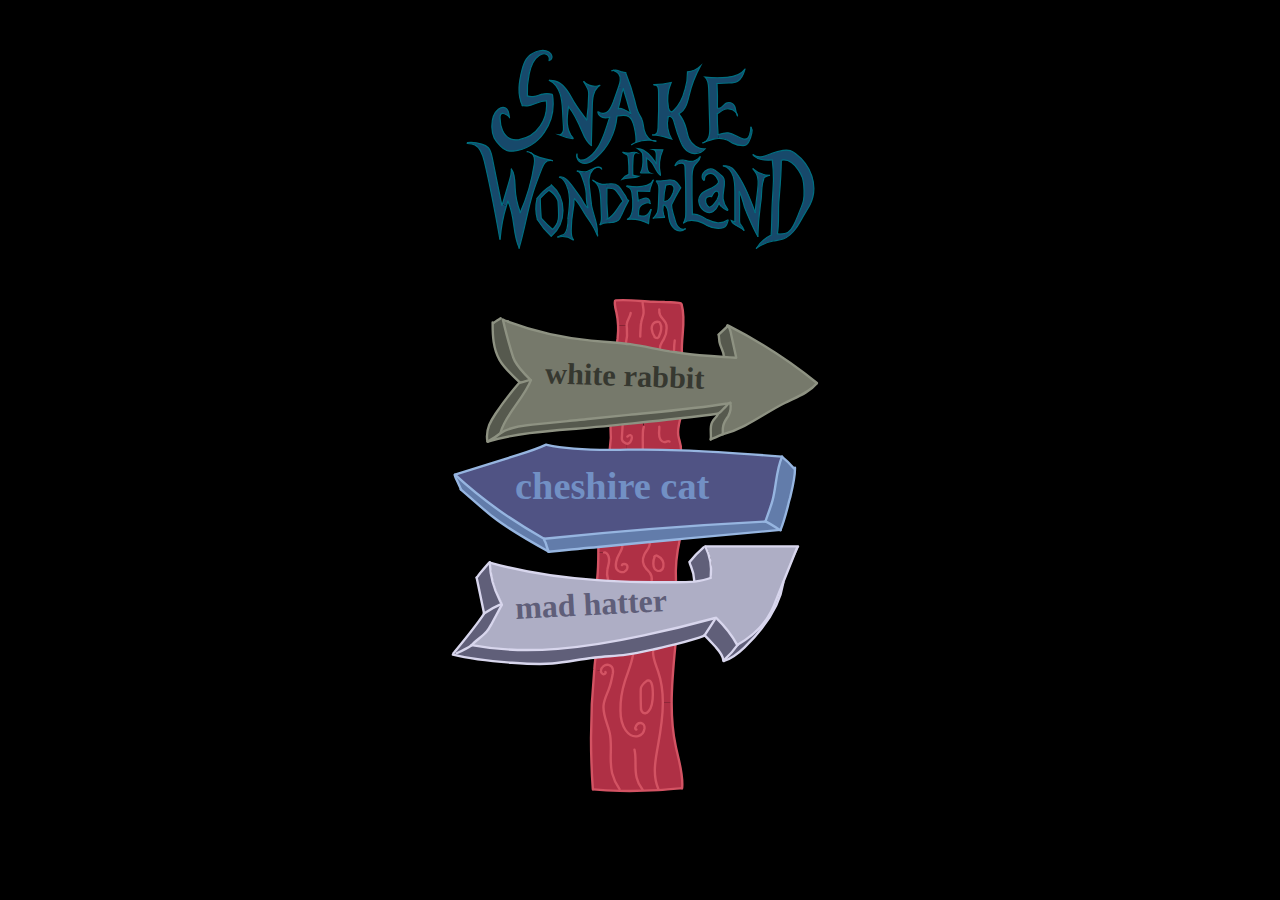
<file: home_snake.html>
<!DOCTYPE html>
<html>
    <head>
            <title>SNAKE IN WONDERLAND</title>
            <link rel="stylesheet" type="text/css" href="home_snake_stylesheet.css" />

            <meta charset="UTF-8">
            <meta name="viewport" content="width=device-width, initial-scale=1.0">
            <meta http-equiv="X-UA-Compatible" content="ie=edge"><!--By Rieke-->
    </head>
    <body>
        <header><img src="snake_in_wonderland_1.svg" height="250px" width="750px"/></header>
        <br></br>
        <div class="container"> 
            <span><a class="snake1" href=snake_1.html  >white rabbit</a></span> 
            <span><a class="snake2" href=snake_2.html >cheshire cat</a></span>
            <span><a class="snake3" href=snake_3.html >mad hatter</a></span> <!--https://wiki.selfhtml.org/wiki/CSS/Eigenschaften/Positionierung/position-->  
        </div>
    </body>
</html>
</file>
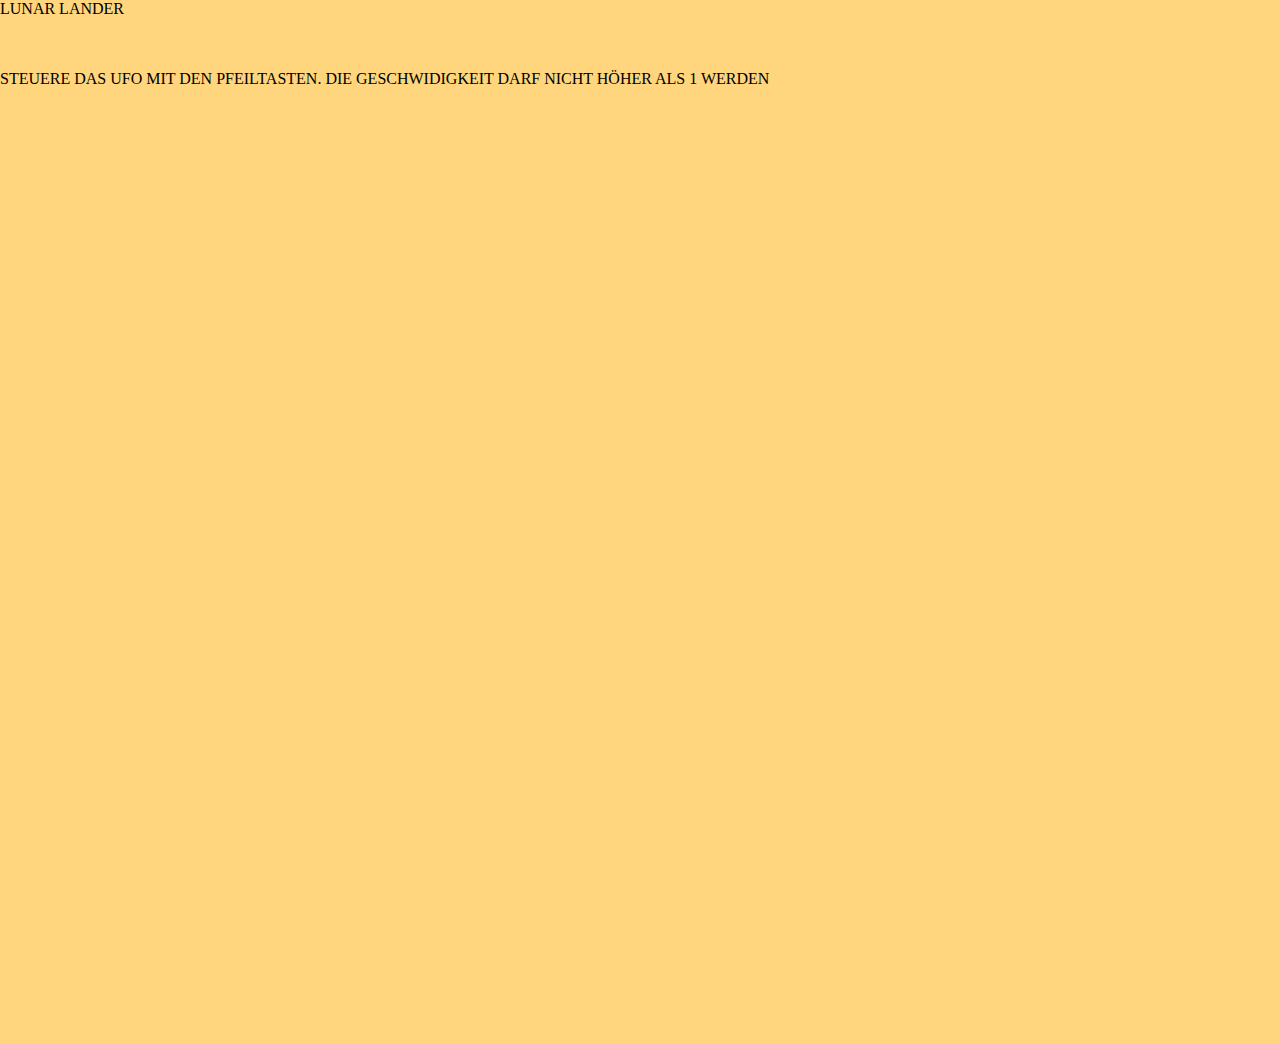
<file: LunarLander_portfolio.html>
<!DOCTYPE html>
<html>
    <head>
        <title>LunarLander</title>
        <link rel="stylesheet" type="text/css" href="stylesheet_projekte.css" />

        <meta charset="UTF-8">
            <meta name="viewport" content="width=device-width, initial-scale=1.0">
            <meta http-equiv="X-UA-Compatible" content="ie=edge"><!-- -By Rieke-->
    </head>
    <body>
        <header>LUNAR LANDER</header>
        <br/>
        <br/>
        <p>STEUERE DAS UFO MIT DEN PFEILTASTEN. DIE GESCHWIDIGKEIT DARF NICHT HÖHER ALS 1 WERDEN</p>
        <br />
        <br />
        <script src="p5.min.js"></script>
        <script src="p5setup.js"></script>
        <script src="lunarLander.js"></script>
    </body>
</html>
</file>
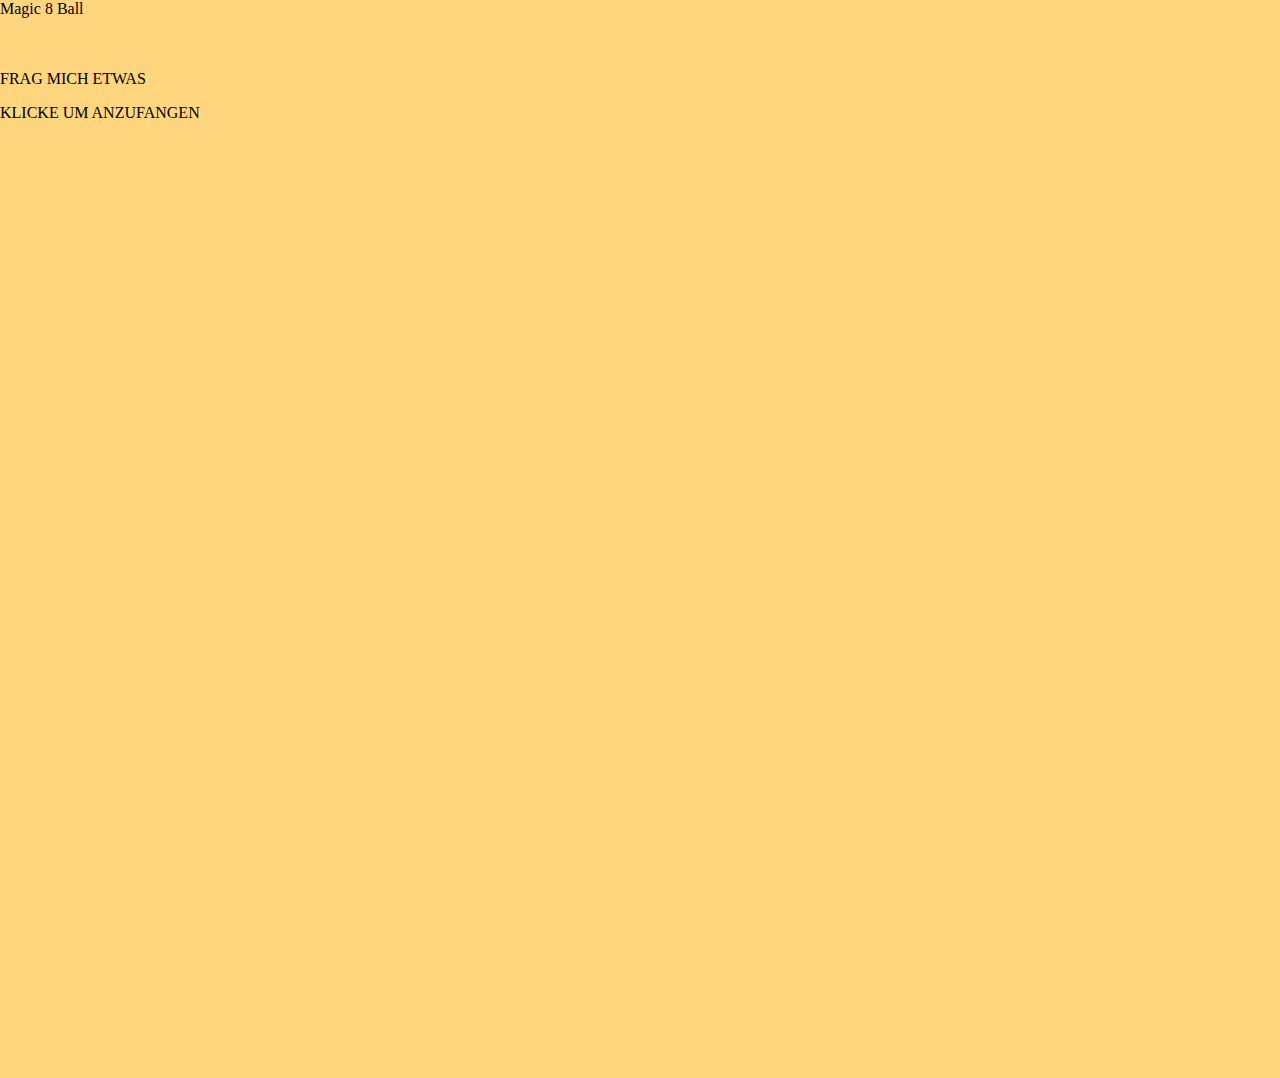
<file: magic8ball_portfolio.html>
<!DOCTYPE html>
<html>
    <head>
        <title>Magic8Ball</title>
        <link rel="stylesheet" type="text/css" href="stylesheet_projekte.css" />

        <meta charset="UTF-8">
            <meta name="viewport" content="width=device-width, initial-scale=1.0">
            <meta http-equiv="X-UA-Compatible" content="ie=edge"><!-- -By Rieke-->
    </head>
    <body>
        <header>Magic 8 Ball</header>
        <br/>
        <br/>
        <p>FRAG MICH ETWAS</p>
        <p>KLICKE UM ANZUFANGEN</p>
        <br />
        <br />
        <script src="p5.min.js"></script>
        <script src="p5setup.js"></script>
        <script src="magic8ball.js"></script>
    </body>
</html>
</file>
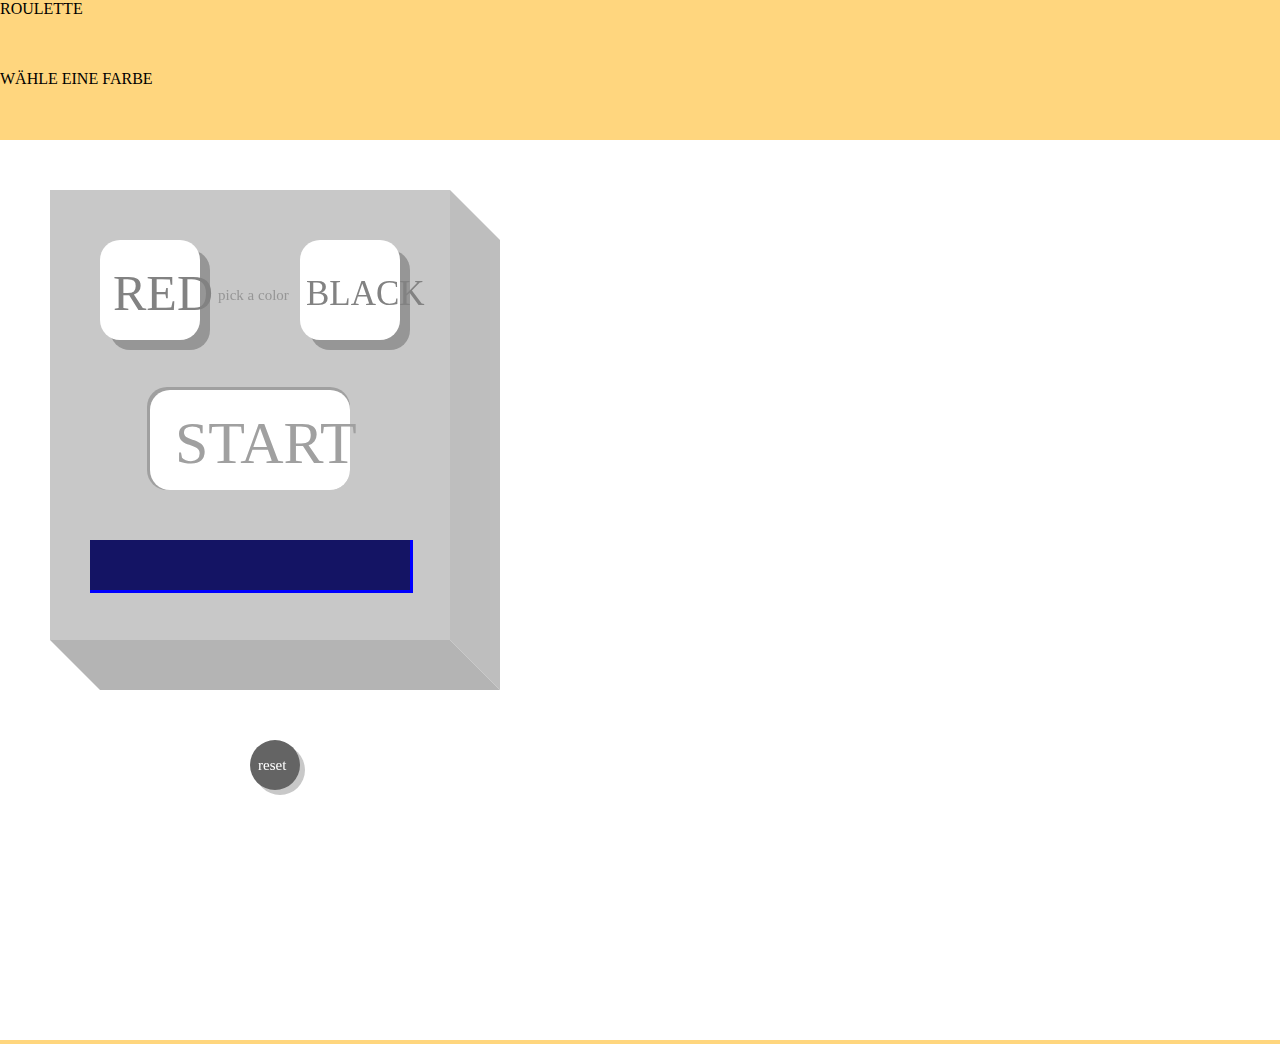
<file: roulette_portfolio.html>
<!DOCTYPE html>
<html>
    <head>
        <title>Roulette</title>
        <link rel="stylesheet" type="text/css" href="stylesheet_projekte.css" />

        <meta charset="UTF-8">
            <meta name="viewport" content="width=device-width, initial-scale=1.0">
            <meta http-equiv="X-UA-Compatible" content="ie=edge"><!-- -By Rieke-->
    </head>
    <body>
        <header>ROULETTE</header>
        <br/>
        <br/>
        <p>WÄHLE EINE FARBE</p>
        <br />
        <br />
        <script src="p5.min.js"></script>
        <script src="p5setup.js"></script>
        <script src="roulette.js"></script>
    </body>
</html>
</file>
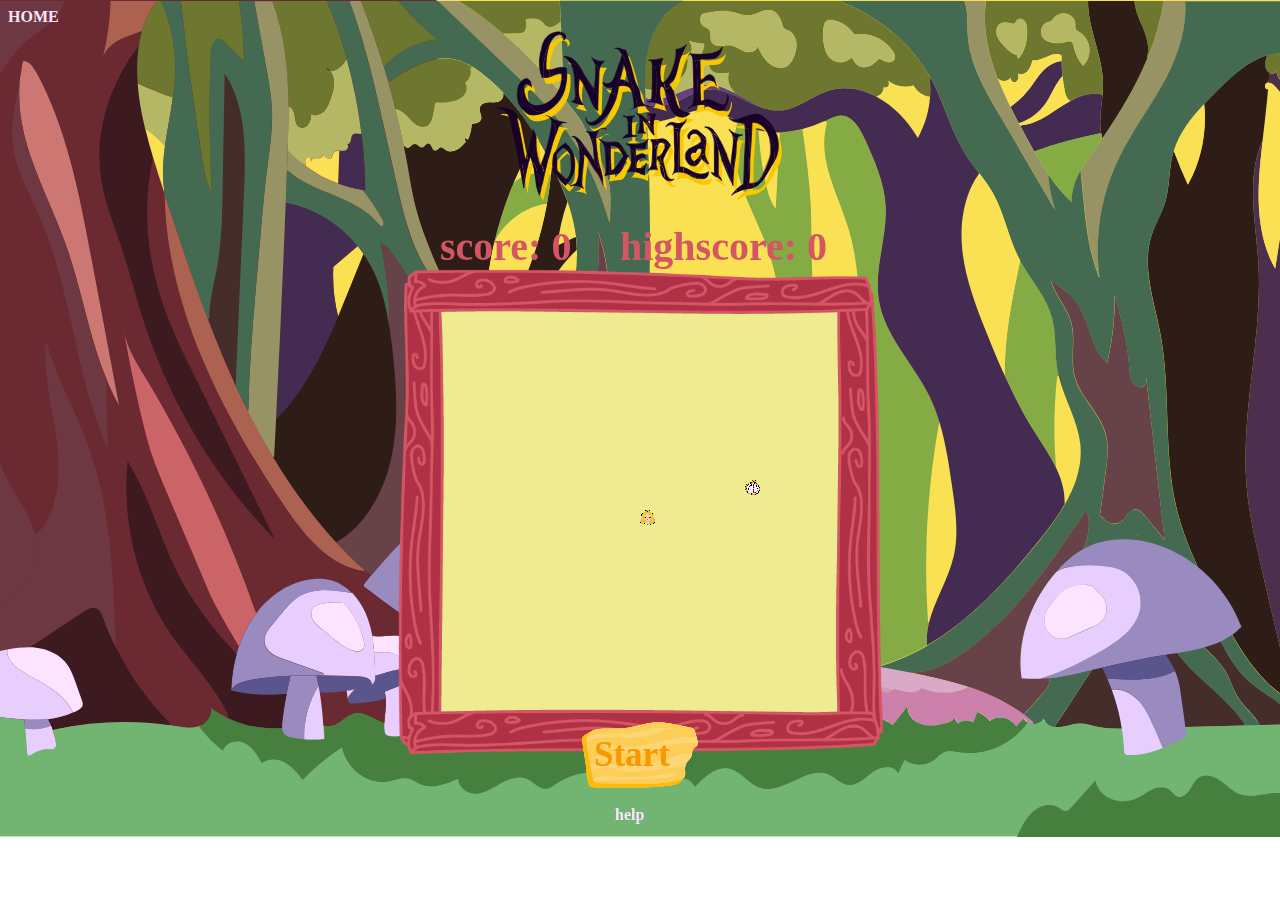
<file: snake_1.html>
<!DOCTYPE html>
<html>
  <head>
    <title>snake</title>
    <link rel="stylesheet" type="text/css" href="snake_1_stylesheet.css" />
    <script src="snake_1.js"></script>
  </head>
  <body>
    <span><a href="home_snake.html" class="snake"> HOME</a></span>
    <header>
      <img src="snake_in_wonderland_2.svg" height="180px" width="500px" />
    </header>
    <script src="p5.min.js"></script>
    <!-- <script src="p5setup.js"></script> -->
    <div id="snake1"></div>
  </body>
</html>
</file>
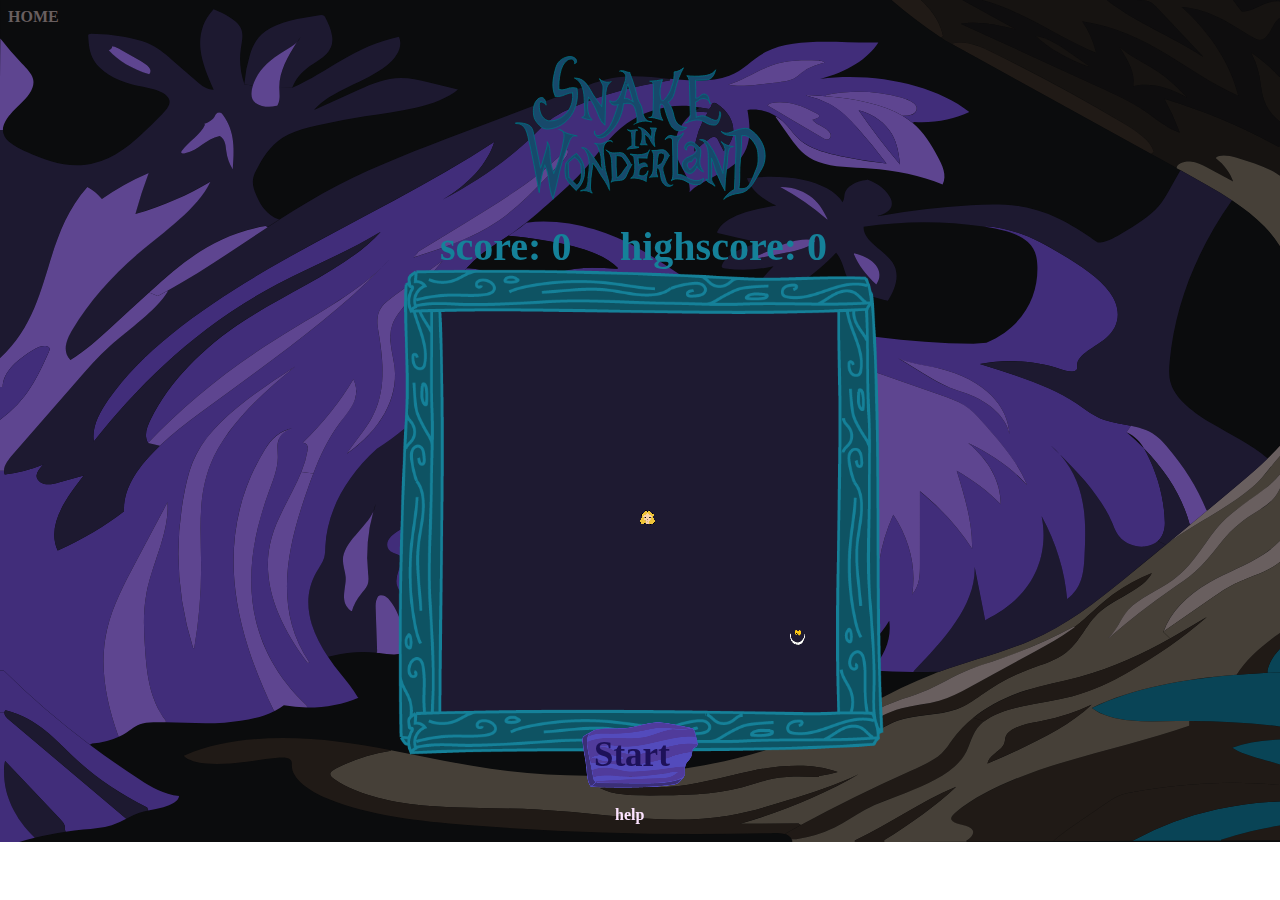
<file: snake_2.html>
<!DOCTYPE html>
<html>
  <head>
    <title>snake 2</title>
    <link rel="stylesheet" type="text/css" href="snake_2_stylesheet.css" />
  </head>
  <body>
    <span><a href="home_snake.html" class="snake"> HOME</a></span>
    <header>
      <img src="snake_in_wonderland_1.svg" height="180px" width="500px" />
    </header>
    <div id="snake2"></div>
    <script src="p5.min.js"></script>
    <!-- <script src="p5setup.js"></script> -->
    <script src="snake_2.js"></script>
  </body>
</html>
</file>
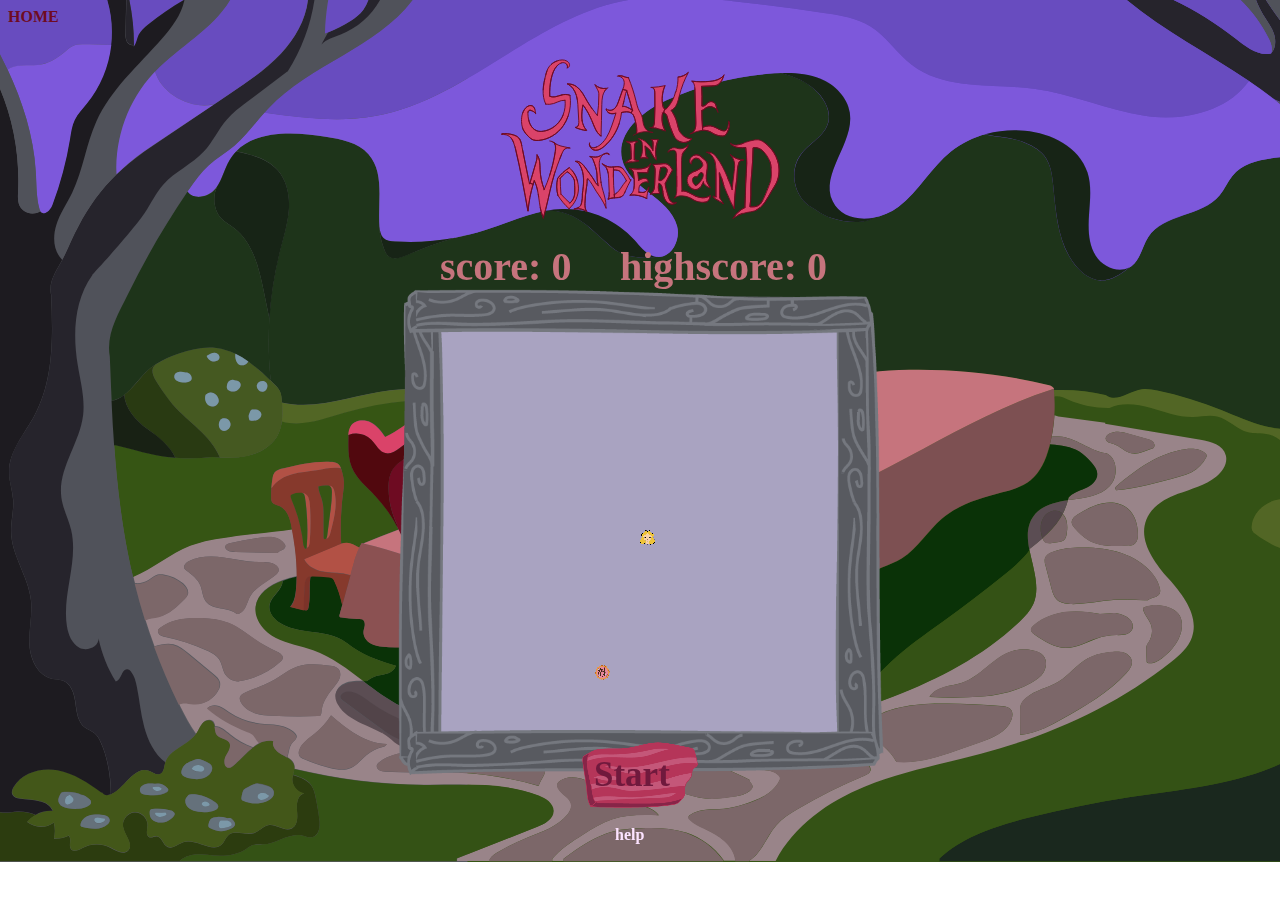
<file: snake_3.html>
<!DOCTYPE html>
<html>
  <head>
    <title>snake 3</title>
    <link rel="stylesheet" type="text/css" href="snake_3_stylesheet.css" />
  </head>
  <body>
    <span><a href="home_snake.html" class="snake">HOME</a></span>
    <header>
      <img src="snake_in_wonderland_rot_3.svg" height="200px" width="500px" />
    </header>
    <div id="snake3"></div>
    <script src="p5.min.js"></script>
    <!-- <script src="p5setup.js"></script> -->
    <script src="snake_3.js"></script>
  </body>
</html>
</file>
<file: home_snake_stylesheet.css>
body {
  background: #000000;
}

header {
  text-align: center;
}

.wegweiser {
  text-align: center;
}

.snake1 {
  color: #55584d;
  font-family: "Luminari";
  font-size: 1.9em;
  font-weight: bold;
  position: absolute;
  top: 61px;
  left: 205px;
  transform: rotate(2deg);
}
a.snake1:visited {
  color: #363830;
}
a.snake1:link {
  color: #363830;
}
a.snake1:hover {
  color: #bcc4a7;
}

.snake2 {
  font-family: "Luminari";
  text-align: center;
  font-size: 2.4em;
  font-weight: bold;
  position: absolute;
  top: 166px;
  left: 175px;
}

a.snake2:visited {
  color: #7290c4;
}
a.snake2:link {
  color: #7290c4;
}
a.snake2:hover {
  color: #b0cdff;
}

.snake3 {
  font-family: "Luminari";
  text-align: center;
  font-size: 2em;
  font-weight: bold;
  position: absolute;
  top: 288px;
  left: 175px;
  transform: rotate(-3deg);
}

a.snake3:visited {
  color: #5f5e79;
}
a.snake3:link {
  color: #5f5e79;
}
a.snake3:hover {
  color: #d8d7f3;
}

a {
  text-decoration: none;
}

a:visited {
  text-decoration: none;
}

.container {
  width: 600px;
  height: 500px;
  background-image: url(wegweiser2.svg);
  background-repeat: no-repeat;
  background-size: cover;
  background-position: center;
  position: relative;
  margin: 0 auto;
}
</file>
<file: stylesheet_projekte.css>
body {
    background: #ffd67e;
    padding: 0;
    margin: 0;
}

header {
    font-family:"Futura";
}

p {
    font-family:"Futura";
}
</file>
<file: snake_1_stylesheet.css>
body {
  background-image: url(RABBIT_WALD.svg);
  background-repeat: no-repeat;
  background-size: cover;
  display: flex;
  flex-direction: column;
  text-align: center;
  color: rgb(255, 228, 109);
}

#snake1 {
  text-align: center;
}

.snake {
  font-weight: 600;
  font-family: "skia";
  text-align: center;
  font-size: 20;
  color: rgb(252, 227, 255);
  text-decoration: none;
}

a:visited {
  color: rgb(252, 227, 255);
  text-decoration: none;
}

a:hover {
  color: rgb(255, 255, 255);
  text-decoration: none;
}

span {
  text-align: left;
}
</file>
<file: snake_2_stylesheet.css>
body {
  background-image: url(bigwald-02.svg);
  background-repeat: no-repeat;
  background-size: cover;
  display: flex;
  flex-direction: column;
  text-align: center;
  color: #ffffff;
}

#snake2 {
  text-align: center;
}

.snake {
  font-weight: 600;
  font-family: "skia";
  text-align: center;
  font-size: 20;
  color: rgb(105, 95, 95);
  text-decoration: none;
}

a:visited {
  color: rgb(105, 95, 95);
  text-decoration: none;
}

a:hover {
  color: rgb(198, 163, 233);
  text-decoration: none;
}

header {
  color: #ffffff;
  text-align: center;
}

span {
  text-align: left;
}
</file>
<file: snake_3_stylesheet.css>
body {
  background-image: url(MAD_HATTER2.svg);
  background-repeat: no-repeat;
  background-size: cover;
  display: flex;
  flex-direction: column;
  text-align: center;
  color: rgb(255, 228, 109);
}

.snake {
  font-weight: 600;
  font-family: "skia";
  text-align: center;
  font-size: 20;
  color: rgb(110, 11, 34);
  text-decoration: none;
}

#snake3 {
  text-align: center;
}

header {
  color: #ffffff;
  text-align: center;
}

a:visited {
  color: rgb(110, 11, 34);
  text-decoration: none;
}

a:hover {
  color: rgb(189, 54, 85);
  text-decoration: none;
}

span {
  text-align: left;
}
</file>
